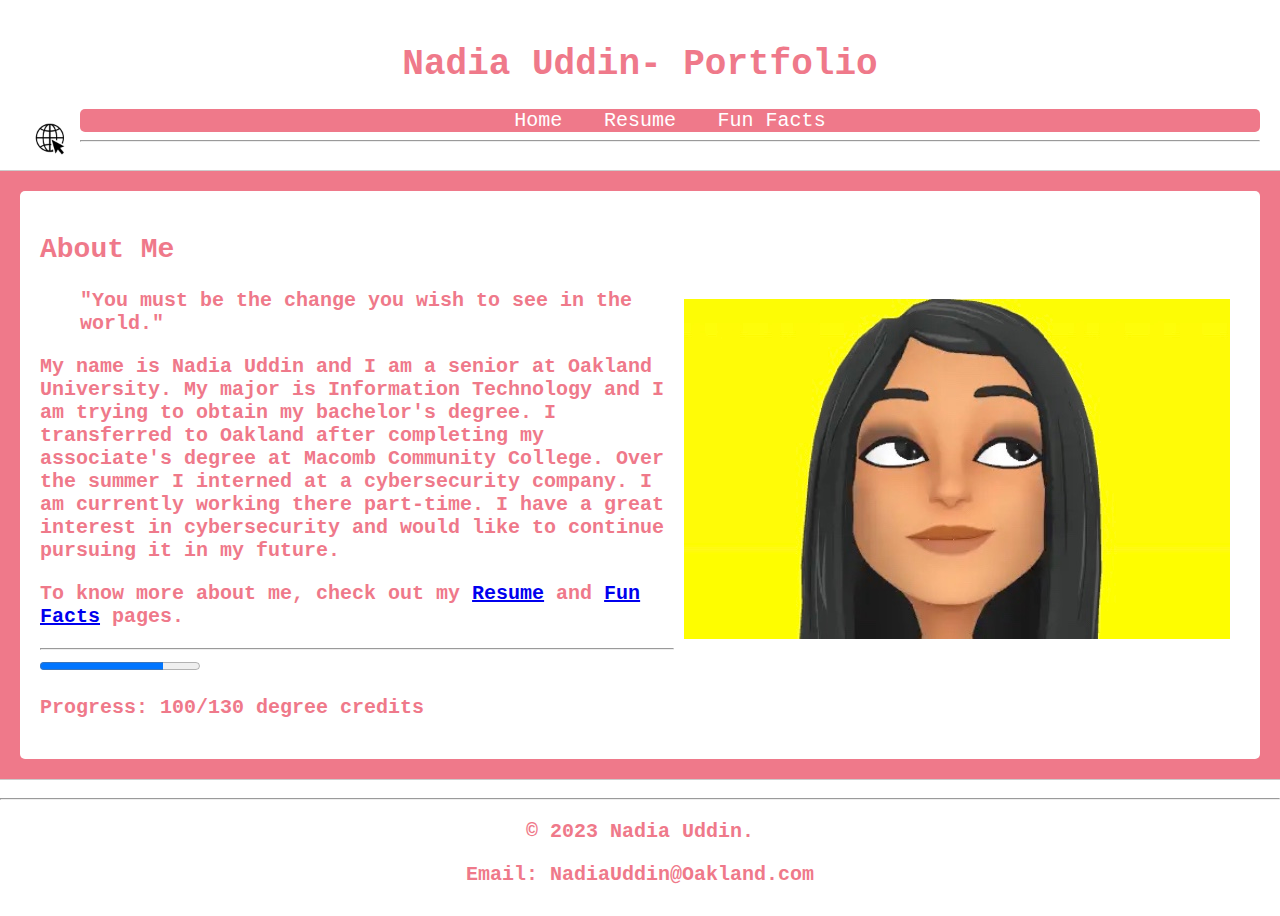
<file: index.html/index.html>
<!DOCTYPE html>
<html lang="en">

<head>
  <meta charset="UTF-8">
  <title>Nadia Uddin - Portfolio</title>
  <meta name="viewport" content="width=device-width, initial-scale=1.0">
  <link rel="icon" href="../images/favicon.png" type="image/png">
  <link rel="stylesheet" href="../CSS/style.css">
</head>

<body>
  <header>
    <h1>Nadia Uddin- Portfolio</h1>
    <nav>
      <img src="../images/favicon.png" alt="Your Image" class="nav-image">
      <ul>
        <td><a href="index.html">Home</a></td>
        <td><a href="../html/my_resume.html">Resume</a></td>
        <td><a href="../html/my_fun_facts.html">Fun Facts</a></td>
      </ul>
    </nav>
    <hr>
  </header>

  <main>
    <section>
      <h2>About Me</h2>
      <img src="../images/image0.jpeg" alt="Your Image">
      <blockquote>
        <p>"You must be the change you wish to see in the world."</p>
      </blockquote>
      <p>My name is Nadia Uddin and I am a senior at Oakland University. My major is Information Technology and I am trying to obtain my bachelor's degree. I transferred to Oakland after completing my associate's degree at Macomb Community College. Over the summer I interned at a cybersecurity company. I am currently working there part-time. I have a great interest in cybersecurity and would like to continue pursuing it in my future.
    </p>
      <p>To know more about me, check out my <a href="../html/my_resume.html">Resume</a> and <a href="../html/my_fun_facts.html">Fun Facts</a> pages.</p>
      <hr>
      <progress value="100" max="130"></progress>
      <p>Progress: 100/130 degree credits</p>
    </section>
  </main>

  <footer>
    <hr>
    <p>&copy; 2023 Nadia Uddin. </p>
    <p>Email: NadiaUddin@Oakland.com</p>

  </footer>
</body>

</html>
</file>
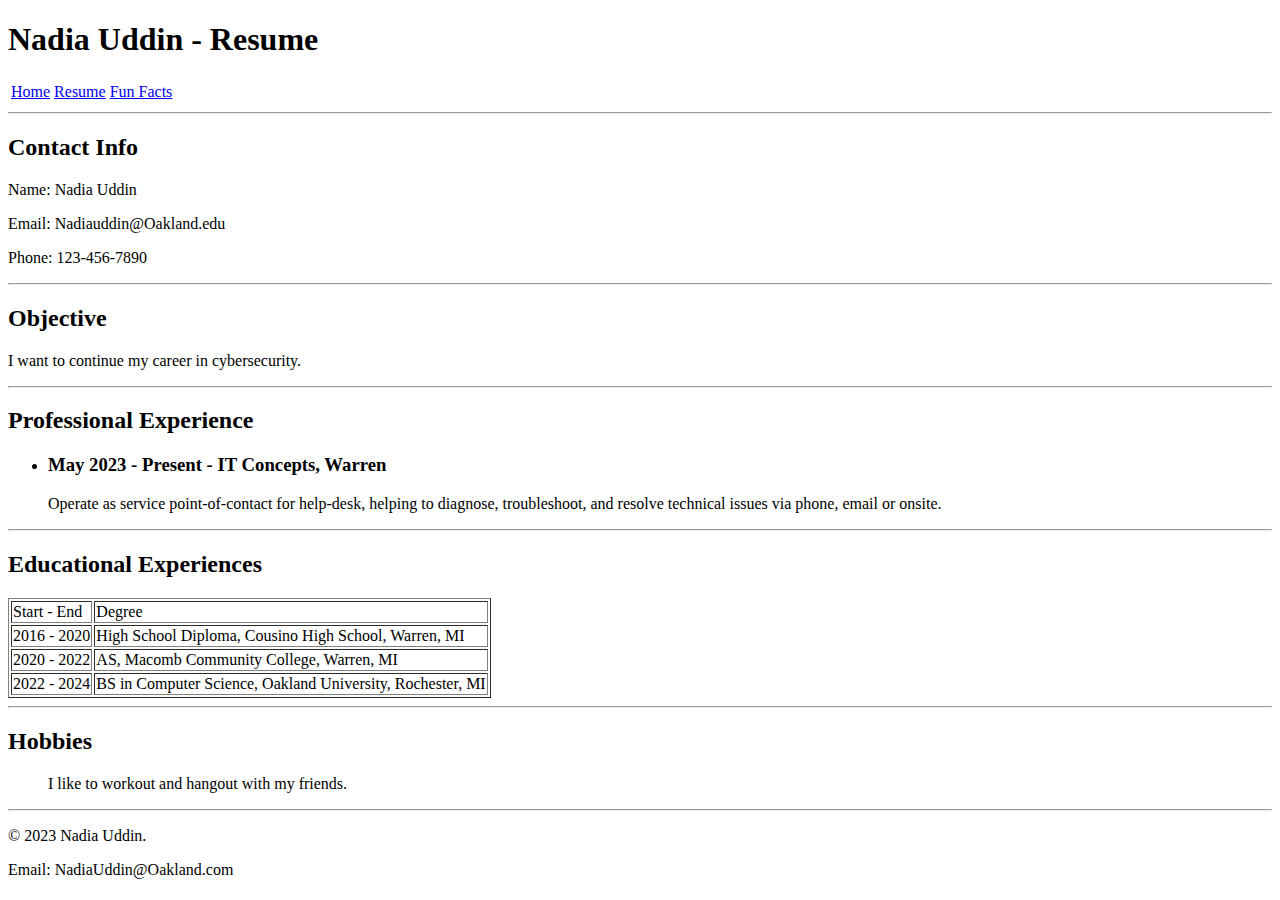
<file: html/my_resume.html>
<!DOCTYPE html>
<html lang="en">
<head>
  <meta charset="UTF-8">
  <title>Nadia Uddin - Portfolio</title>
  <link rel="icon" href="../images/favicon.png" type="image/png">
</head>
<body>
  <header>
    <h1>Nadia Uddin - Resume</h1>
    <table>
      <tr>
        <td><a href="../index.html/index.html">Home</a></td>
        <td><a href="../my_resume.html">Resume</a></td>
        <td><a href="my_fun_facts.html">Fun Facts</a></td>
      </tr>
    </table>
    <hr> <!-- Horizontal line here -->
  </header>

  <section>
    <h2>Contact Info</h2>
    <p>Name: Nadia Uddin</p>
    <p>Email: Nadiauddin@Oakland.edu</p>
    <p>Phone: 123-456-7890</p>
    <hr>
  </section>

  <section>
    <h2>Objective</h2>
    <p> I want to continue my career in cybersecurity.</p>
    <hr>
  </section>

  <section>
    <h2>Professional Experience</h2>
    <ul>
      <li>
        <h3>May 2023 - Present - IT Concepts, Warren</h3>
        <p>Operate as service point-of-contact for help-desk, helping to diagnose, troubleshoot, and resolve technical issues via phone, email or onsite.
        </p>
      </li>
      
    </ul>
    <hr>
  </section>

  <section>
    <h2>Educational Experiences</h2>
    <table border="1">
      <tr>
        <td>Start - End</td>
        <td>Degree</td>
      </tr>
      <tr>
        <td>2016 - 2020</td>
        <td>High School Diploma, Cousino High School, Warren, MI</td>
      </tr>
      <tr>
        <td>2020 - 2022</td>
        <td>AS, Macomb Community College, Warren, MI</td>
      </tr>
      <tr>
        <td>2022 - 2024</td>
        <td>BS in Computer Science, Oakland University, Rochester, MI</td>
      </tr>
    </table>
    <hr>
  </section>

  <section>
    <h2>Hobbies</h2>
    <ul>
      <p>I like to workout and hangout with my friends. </p>
     
    </ul>
  </section>

  <footer>
    <hr>
    <p>© 2023 Nadia Uddin. </p>
    <p>Email: NadiaUddin@Oakland.com</p>
  </footer>
</body>
</html>
</file>
<file: CSS/style.css>
body {
    background-color: #EF798A; 
    font-family: 'Courier New', Courier, monospace;
    margin: 0;
    padding: 0;
  }

  header {
    background-color: white;
    text-align: center;
    padding: 20px;
    border-bottom: 1px solid #ccc;
  }
  
  header h1 {
    font-size: 36px;
    color: #EF798A; 
  }
  
  
  nav ul {
    list-style-type: none;
    margin: 0;
    padding: 0;
    overflow: hidden;
    background-color: #EF798A; 
    border-radius: 5px;
  }
  
  nav li {
    display: flex;
  }
  
  nav a {
    color: white;
    text-align: center;
    padding: 14px 16px;
    text-decoration: none;
    font-size: 20px;
  }
  
  nav a:hover {
    background-color: white;
    color: #EF798A; 
    transition: background-color 0.7s ease, color 0.7s ease;
  }
  
  
  main {
    display: flex;
    flex-direction: row-reverse;
    align-items: center;
    padding: 20px;
  }
  
  section {
    background-color: white;
    padding: 20px;
    border-radius: 5px;
    flex: 1;
  }
  
  img {
    max-width: 100%;
    height: auto;
    float: right;
    margin: 10px;
  }
  
  .nav-image {
    max-width: 40px; 
    height: auto;
    margin-right: 10px;
    float: left; 
  }
 
  h2 {
    font-size: 28px;
    font-weight: bold;
    color: #EF798A; 
  }
  
  h3 {
    font-size: 23px;
    font-weight: bold;
    color: #EF798A; 
  }
  
  p {
    font-size: 20px;
    font-weight: bold;
    color: #EF798A; 
  }
  

  footer {
    text-align: center;
    background-color: white;
    padding: 10px 0;
    border-top: 1px solid #ccc;
  }
  
  
  button {
    background-color: #EF798A; 
    color: white;
    text-align: center;
    font-size: 24px;
    border: none;
    padding: 10px 20px;
    cursor: pointer;
  }
  
  button:hover {
    background-color: #FFA3B2; 
    transition: background-color 0.3s ease;
  }
</file>
